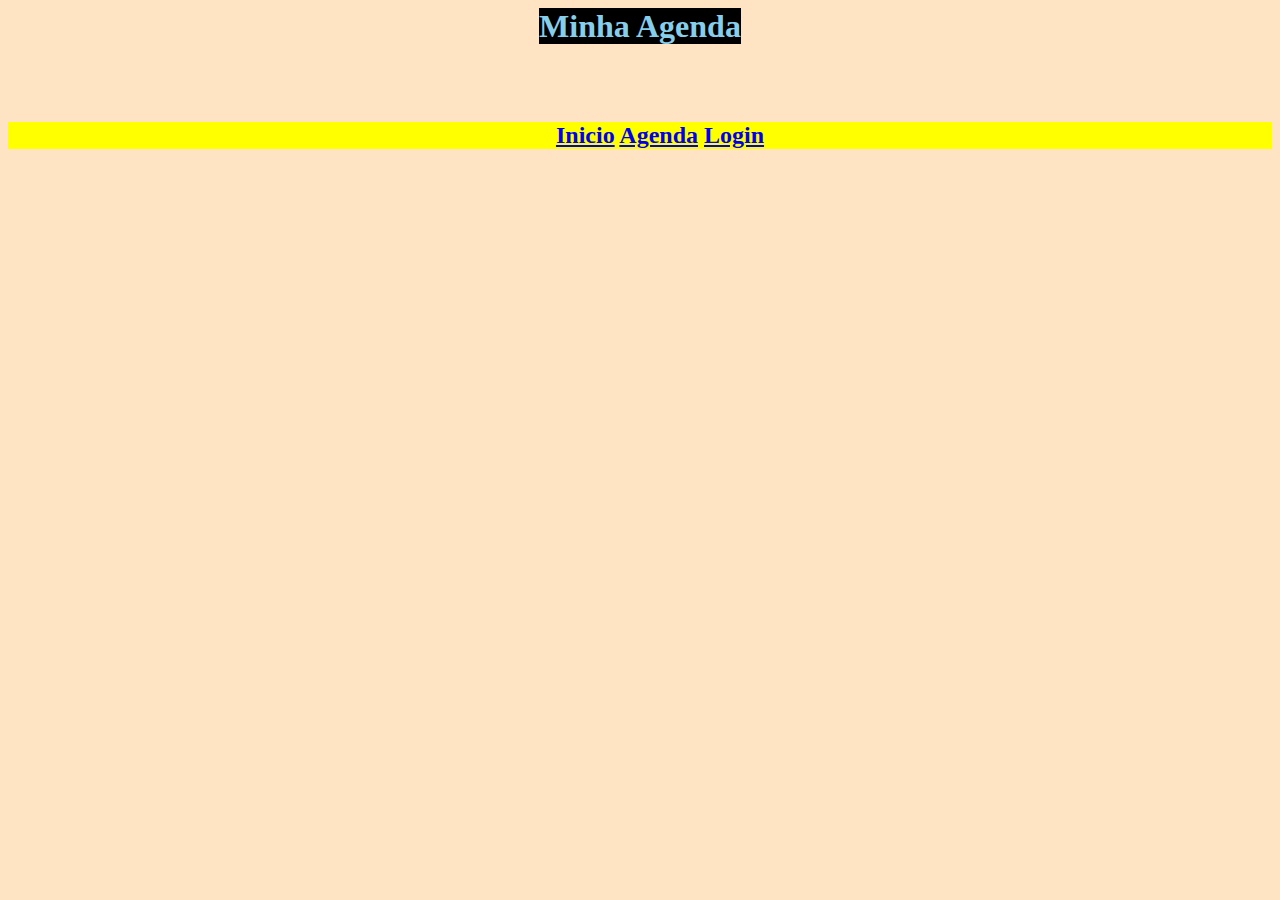
<file: index.html>
<html>
    <head>
        <title>
        Minha Agenda
        </title>
        <link rel="stylesheet" id="current-theme" href="css/style.css" type="text/css" />
        <script type="text/javascript" charset="utf-8" src="js/agenda.js"></script>
    </head>
    <body id="bg">
        <h1 align="center"><bv>Minha Agenda</bv></h1>
        <br>
        <br>
        <menu>
            <h2 align="center">
                <a href="index.html">Inicio</a>
                <a href="php/agenda.php">Agenda</a>
                <a href="login.html">Login</a>
            </h2>
        </menu>
    </body>
</html>
</file>
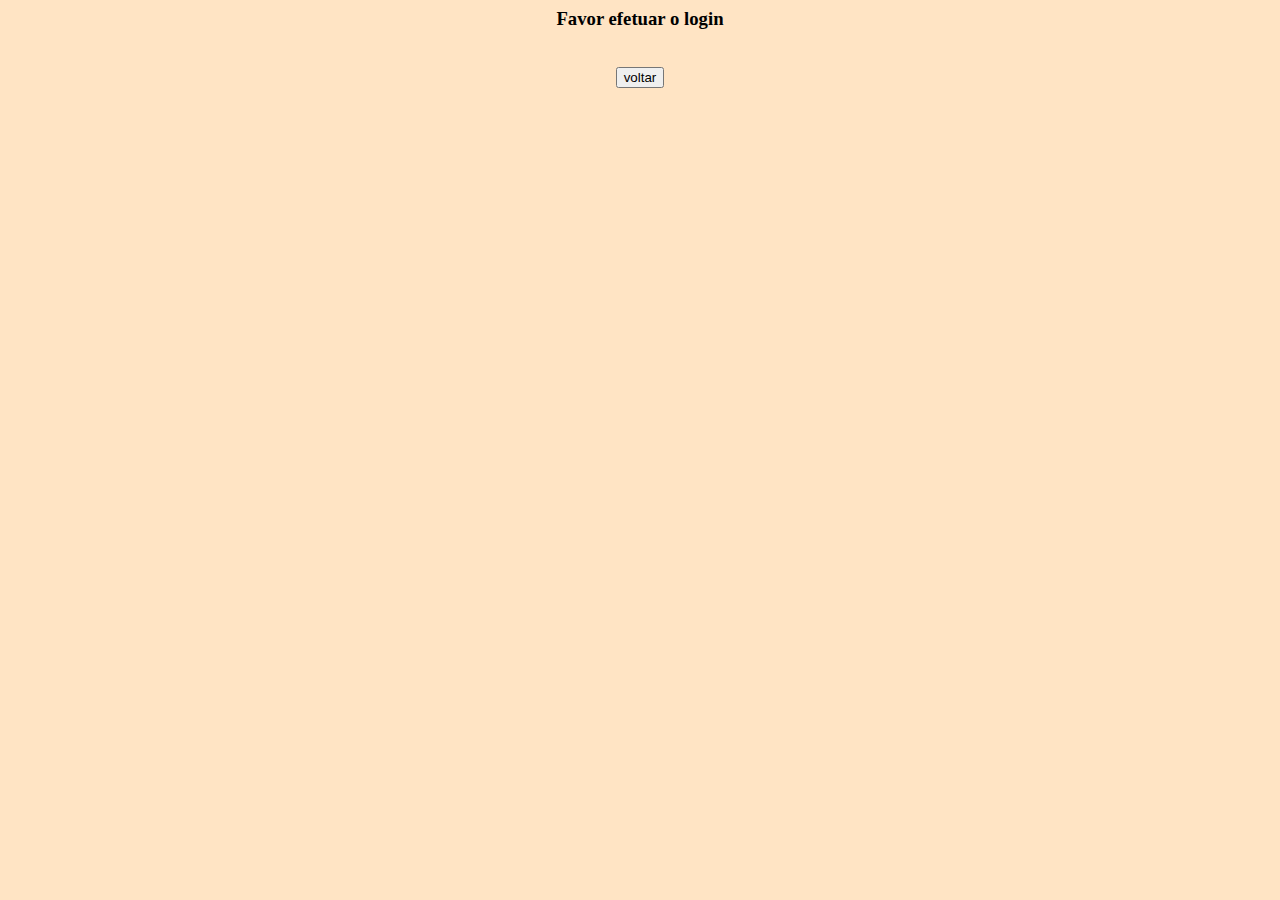
<file: erro.html>
<html>
    <head>
        <title>
            Minha Agenda
        </title>
        <link rel="stylesheet" id="current-theme" href="css/style.css" type="text/css" />
        <script type="text/javascript" charset="utf-8" src="js/agenda.js"></script>
    </head>
    <body id="bg">
      <div align="center">
          <h3>Favor efetuar o login</h3>
          <br>
          <input type="button" value="voltar" onclick="window.location='login.html'">
      </div>
    </body>
</html>
</file>
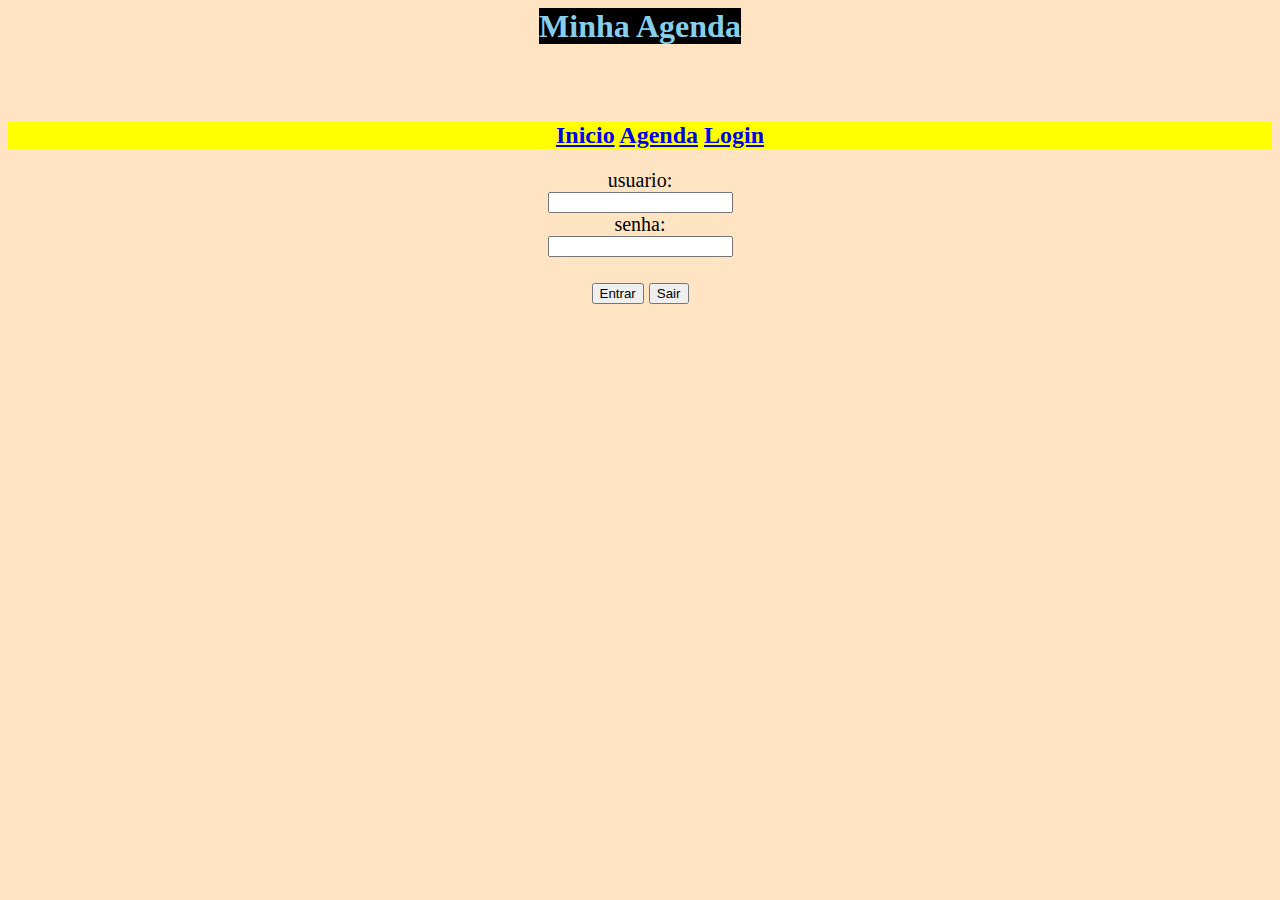
<file: login.html>
<html>
    <head>
        <title>
            Minha Agenda
        </title>
        <link rel="stylesheet" id="current-theme" href="css/style.css" type="text/css" />
        <script type="text/javascript" charset="utf-8" src="js/login.js"></script>
    </head>
    <body id="bg">
        <h1 align="center"><bv>Minha Agenda</bv></h1>
        <br>
        <br>
        <menu>
            <h2 align="center">
                <a href="index.html">Inicio</a>
                <a href="php/agenda.php">Agenda</a>
                <a href="login.html">Login</a>
            </h2>
        </menu>
        <div style="font-size: 20px;" align="center">
          usuario:
          <br><input type="text" id="usuario"><br>
          senha:
          <br><input type="password" id="senha">
          <br>
          <br>
          <input type="button" value="Entrar" id="login" onclick="logar();">            
          <input type="button" value="Sair" id="logout" onclick="deslogar();">            
        </div>
    </body>
</html>
</file>
<file: css/style.css>
.modal {
    display: none; 
    position: fixed;
    z-index: 1; 
    padding-top: 100px; 
    left: 0;
    top: 0;
    width: 100%; 
    height: 100%; 
    overflow: auto; 
    background-color: rgb(0,0,0); 
    background-color: rgba(0,0,0,0.4); 
}

/* Modal Content */
.modal-content {
    background-color: #fefefe;
    margin: auto;
    padding: 20px;
    border: 1px solid #888;
    width: 20%;
}

/* The Close Button */
.close {
    color: #aaaaaa;
    float: right;
    font-size: 28px;
    font-weight: bold;
}

.close:hover,
.close:focus {
    color: #000;
    text-decoration: none;
    cursor: pointer;
}

bv{
    color:skyblue;
    background-color: black;
    
}

menu{
background-color: yellow;
}

#bg{
    background-color: bisque;
}
</file>
